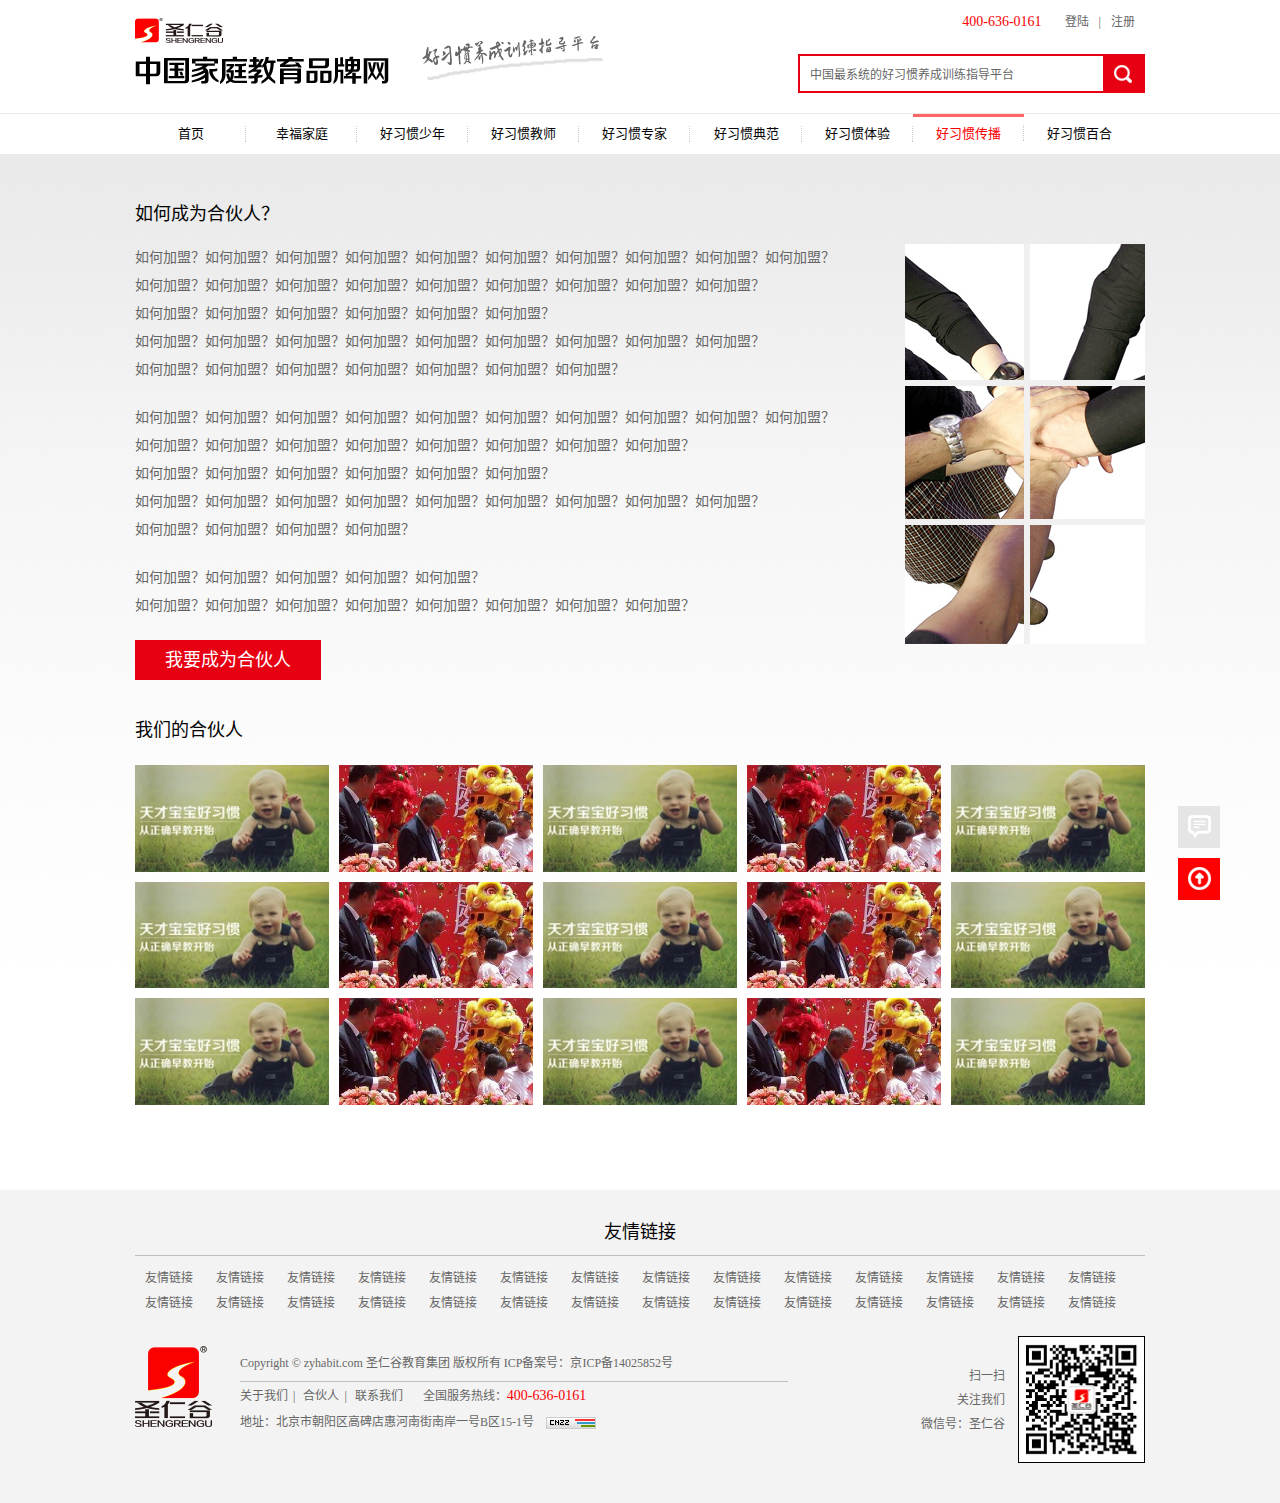
<file: habit.html>
<!DOCTYPE html>
<html lang="zh-CN">
<head>
	<meta charset="utf-8">
	<meta http-equiv="X-UA-Compatible" content="IE=edge,chrome=1">
	<meta name="viewport" content="width=device-width, initial-scale=1.0">
	<title>好习惯传播</title>
	<meta name="description" content="">
	<meta name="keywords" content="">
	<link rel="stylesheet" href="css/cui.css" />
	<link rel="stylesheet" href="css/cui-rel.css" />
	<link rel="stylesheet" href="css/lib.css" />
	<link rel="stylesheet" href="css/style.css" />
	<link rel="stylesheet" href="css/style-rel.css" />
	<script type="text/javascript" src="js/jquery.js"></script>
	<!--[if IE]>
	<script src="js/html5.js"></script>
	<script src="js/respond.js"></script>
	<![endif]-->
</head>
<body>

	<div id="hd" class="hide-m">
		<div class="wp">
			<div class="logo g-50 m-g-100">
				<a href=""><img src="images/logo.png" alt=""></a>
				<img src="images/logo-txt.png" alt="" class="logo-txt hide-t hide-m">
			</div>
			<div class="hdr g-35 t-g-50 m-g-100">
				<div class="top hide-m">
					<span class="tel">400-636-0161</span>
					<a href="">登陆</a>|<a href="">注册</a>
				</div>
				<div class="soBox">
					<form action="">
						<input type="text" value="中国最系统的好习惯养成训练指导平台" class="so-inp" onfocus="if(this.value='中国最系统的好习惯养成训练指导平台'){this.value='';}" onblur="if(!this.value){this.value=this.defaultValue;}">
						<input type="submit" value="" class="so-btn">
					</form>
				</div>
			</div>
		</div>
	</div>

	<div id="nv" class="hide-m">
		<div class="wp">
			<div class="g-100">
				<ul class="nav">
					<li><a href="" class="v1">首页</a></li>
					<li><a href="" class="v1">幸福家庭</a>
						<dl>
							<dd><a href="">家庭教育公开课</a></dd>
							<dd><a href="">12堂家庭教育课程</a></dd>
							<dd><a href="">育惯百合卓越家长班</a></dd>
							<dd><a href="">园丁百合专业家长班</a></dd>
							<dd><a href="">同心百合教练家长班</a></dd>
							<dd><a href="">圣仁百合导师家长班</a></dd>
						</dl>
					</li>
					<li><a href="" class="v1">好习惯少年</a>
						<dl>
							<dd><a href="">学能体验营</a></dd>
							<dd><a href="">学习动力营</a></dd>
							<dd><a href="">精英挑战营</a></dd>
							<dd><a href="">思维拓展营</a></dd>
							<dd><a href="">生存体验营</a></dd>
							<dd><a href="">领袖孵化营</a></dd>
							<dd><a href="">国际交流营</a></dd>
						</dl>
					</li>
					<li><a href="" class="v1">好习惯教师</a></li>
					<li><a href="" class="v1">好习惯专家</a></li>
					<li><a href="" class="v1">好习惯典范</a></li>
					<li><a href="" class="v1">好习惯体验</a></li>
					<li class="on"><a href="" class="v1">好习惯传播</a>
						<dl>
							<dd><a href="">会议动态</a></dd>
							<dd><a href="">会议动态</a></dd>
							<dd><a href="">会议动态</a></dd>
							<dd><a href="">会议动态</a></dd>
							<dd><a href="">会议动态</a></dd>
						</dl>
					</li>
					<li><a href="" class="v1">好习惯百合</a></li>
				</ul>
			</div>
		</div>
	</div>

	<div id="Mobile-hd" class="hide hide-p hide-t">
		<div class="wp">
			<div class="searchBox">
				<span class="search-btn"></span>
				<div class="soBox">
					<form action="">
						<input type="text" value="中国最系统的好习惯养成训练指导平台" class="so-inp" onfocus="if(this.value='中国最系统的好习惯养成训练指导平台'){this.value='';}" onblur="if(!this.value){this.value=this.defaultValue;}">
						<input type="submit" value="" class="so-btn">
					</form>
				</div>
			</div>

			<img src="images/slogo.png" alt="" class="slogo hide hide-p">

			<div class="menuBox">
				<span class="menu-btn"></span>
				<ul>
					<li><a href="" class="v1">幸福家庭</a>
						<dl>
							<dd><a href="">家庭教育公开课</a></dd>
							<dd><a href="">12堂家庭教育课程</a></dd>
							<dd><a href="">育惯百合卓越家长班</a></dd>
							<dd><a href="">园丁百合专业家长班</a></dd>
							<dd><a href="">同心百合教练家长班</a></dd>
							<dd><a href="">圣仁百合导师家长班</a></dd>
						</dl>
					</li>
					<li><a href="" class="v1">好习惯少年</a>
						<dl>
							<dd><a href="">学能体验营</a></dd>
							<dd><a href="">学习动力营</a></dd>
							<dd><a href="">精英挑战营</a></dd>
							<dd><a href="">思维拓展营</a></dd>
							<dd><a href="">生存体验营</a></dd>
							<dd><a href="">领袖孵化营</a></dd>
							<dd><a href="">国际交流营</a></dd>
						</dl>
					</li>
					<li><a href="" class="v1">好习惯教师</a></li>
					<li><a href="" class="v1">好习惯专家</a></li>
					<li><a href="" class="v1">好习惯典范</a></li>
					<li><a href="" class="v1">好习惯体验</a></li>
					<li><a href="" class="v1">好习惯传播</a>
						<dl>
							<dd><a href="">会议动态</a></dd>
							<dd><a href="">会议动态</a></dd>
							<dd><a href="">会议动态</a></dd>
							<dd><a href="">会议动态</a></dd>
							<dd><a href="">会议动态</a></dd>
						</dl>
					</li>
					<li><a href="" class="v1">好习惯百合</a></li>
				</ul>
			</div>
		</div>
	</div>

	<!-- <div class="h20"></div> -->
	<div id="bd" class="bglinear1 p30-0">
		<div class="wp">
			<div class="g-100">
				<h3 class="st1">如何成为合伙人？</h3>
			</div>
			<div class="joinBox">
				<div class="pic g-25 m-g-100">
					<img src="images/img1.jpg" alt="">
				</div>
				<div class="txt g-70 m-g-100">
					<p>
						如何加盟？如何加盟？如何加盟？如何加盟？如何加盟？如何加盟？如何加盟？如何加盟？如何加盟？如何加盟？<br>
						如何加盟？如何加盟？如何加盟？如何加盟？如何加盟？如何加盟？如何加盟？如何加盟？如何加盟？<br>
						如何加盟？如何加盟？如何加盟？如何加盟？如何加盟？如何加盟？<br>如何加盟？如何加盟？如何加盟？如何加盟？如何加盟？如何加盟？如何加盟？如何加盟？如何加盟？<br>如何加盟？如何加盟？如何加盟？如何加盟？如何加盟？如何加盟？如何加盟？
					</p>
					<p>
						如何加盟？如何加盟？如何加盟？如何加盟？如何加盟？如何加盟？如何加盟？如何加盟？如何加盟？如何加盟？<br>
						如何加盟？如何加盟？如何加盟？如何加盟？如何加盟？如何加盟？如何加盟？如何加盟？<br>
						如何加盟？如何加盟？如何加盟？如何加盟？如何加盟？如何加盟？<br>
						如何加盟？如何加盟？如何加盟？如何加盟？如何加盟？如何加盟？如何加盟？如何加盟？如何加盟？<br>
						如何加盟？如何加盟？如何加盟？如何加盟？
					</p>
					<p>
						如何加盟？如何加盟？如何加盟？如何加盟？如何加盟？<br>
						如何加盟？如何加盟？如何加盟？如何加盟？如何加盟？如何加盟？如何加盟？如何加盟？
					</p>
					<a href="" class="btn1 ani">我要成为合伙人</a>
				</div>
			</div>
			<div class="h20"></div>

			<div class="g-100">
				<h3 class="st1">我们的合伙人</h3>
			</div>
			<ul class="i-service-ul">
				<li class="g-20 t-g-33 m-g-50">
					<a href=""><img src="images/p2.jpg" alt=""></a>
				</li>
				<li class="g-20 t-g-33 m-g-50">
					<a href=""><img src="images/p1.jpg" alt=""></a>
				</li>
				<li class="g-20 t-g-33 m-g-50">
					<a href=""><img src="images/p2.jpg" alt=""></a>
				</li>
				<li class="g-20 t-g-33 m-g-50">
					<a href=""><img src="images/p1.jpg" alt=""></a>
				</li>
				<li class="g-20 t-g-33 m-g-50">
					<a href=""><img src="images/p2.jpg" alt=""></a>
				</li>
				<li class="g-20 t-g-33 m-g-50">
					<a href=""><img src="images/p2.jpg" alt=""></a>
				</li>
				<li class="g-20 t-g-33 m-g-50">
					<a href=""><img src="images/p1.jpg" alt=""></a>
				</li>
				<li class="g-20 t-g-33 m-g-50">
					<a href=""><img src="images/p2.jpg" alt=""></a>
				</li>
				<li class="g-20 t-g-33 m-g-50">
					<a href=""><img src="images/p1.jpg" alt=""></a>
				</li>
				<li class="g-20 t-g-33 m-g-50">
					<a href=""><img src="images/p2.jpg" alt=""></a>
				</li>
				<li class="g-20 t-g-33 m-g-50">
					<a href=""><img src="images/p2.jpg" alt=""></a>
				</li>
				<li class="g-20 t-g-33 m-g-50">
					<a href=""><img src="images/p1.jpg" alt=""></a>
				</li>
				<li class="g-20 t-g-33 m-g-50">
					<a href=""><img src="images/p2.jpg" alt=""></a>
				</li>
				<li class="g-20 t-g-33 m-g-50">
					<a href=""><img src="images/p1.jpg" alt=""></a>
				</li>
				<li class="g-20 t-g-33 m-g-50">
					<a href=""><img src="images/p2.jpg" alt=""></a>
				</li>
			</ul>
		</div>
	</div>
	<div class="h50"></div>

	<div id="fd">
		<div class="wp">
			<dl class="flink g-100">
				<dt>友情链接</dt>
				<dd>
					<a href="">友情链接</a>
					<a href="">友情链接</a>
					<a href="">友情链接</a>
					<a href="">友情链接</a>
					<a href="">友情链接</a>
					<a href="">友情链接</a>
					<a href="">友情链接</a>
					<a href="">友情链接</a>
					<a href="">友情链接</a>
					<a href="">友情链接</a>
					<a href="">友情链接</a>
					<a href="">友情链接</a>
					<a href="">友情链接</a>
					<a href="">友情链接</a>
					<a href="">友情链接</a>
					<a href="">友情链接</a>
					<a href="">友情链接</a>
					<a href="">友情链接</a>
					<a href="">友情链接</a>
					<a href="">友情链接</a>
					<a href="">友情链接</a>
					<a href="">友情链接</a>
					<a href="">友情链接</a>
					<a href="">友情链接</a>
					<a href="">友情链接</a>
					<a href="">友情链接</a>
					<a href="">友情链接</a>
					<a href="">友情链接</a>
				</dd>
			</dl>
			<div class="fdl g-65 t-g-100">
				<img src="images/flogo.png" alt="" class="flogo hide-m">
				<div class="finfo">
					<div class="fcopy">
						Copyright © zyhabit.com 圣仁谷教育集团  版权所有    ICP备案号：京ICP备14025852号
					</div>
					<div class="fnav">
						<a href="">关于我们</a>|
						<a href="">合伙人</a>|
						<a href="">联系我们</a>　
						全国服务热线：<span class="f14 red">400-636-0161</span>
					</div>
					地址：北京市朝阳区高碑店惠河南街南岸一号B区15-1号　<img class="vam" src="images/cnzz.gif" alt="">
				</div>
			</div>
			<div class="fma g-35 hide-t hide-m">
				<div class="txt">
					扫一扫<br>关注我们<br>微信号：圣仁谷
				</div>
				<img src="images/ma.jpg" alt="">
			</div>
			<div class="c"></div>
		</div>
	</div>

	<div id="ToolBar">
		<a href="" class="a-mess"></a>
		<a href="javascript:void(0);" class="toTop"></a>
	</div>

	<script type="text/javascript" src="js/lib.js"></script>

</body>
</html>
</file>
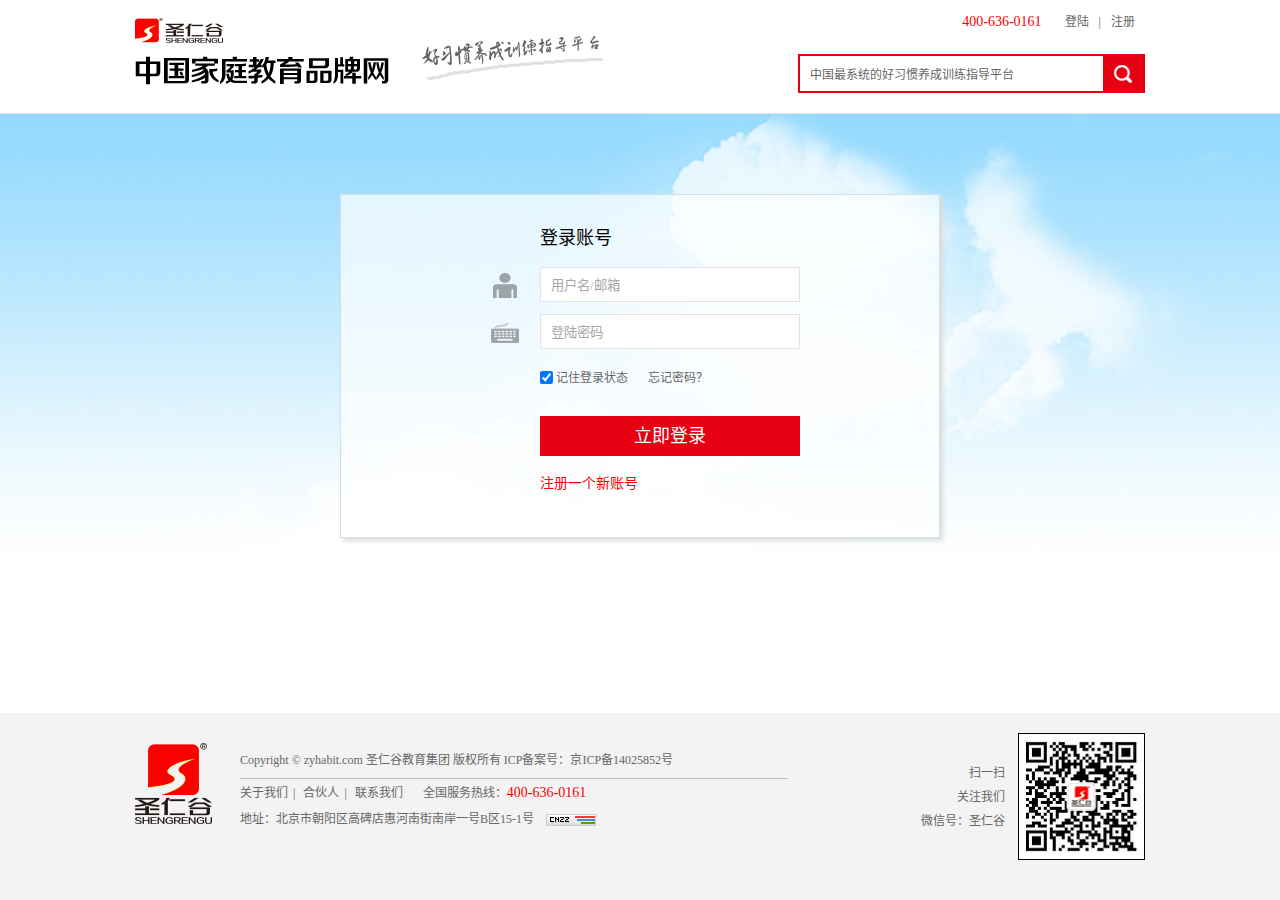
<file: login.html>
<!DOCTYPE html>
<html lang="zh-CN">
<head>
	<meta charset="utf-8">
	<meta http-equiv="X-UA-Compatible" content="IE=edge,chrome=1">
	<meta name="viewport" content="width=device-width, initial-scale=1.0">
	<title>登录</title>
	<meta name="description" content="">
	<meta name="keywords" content="">
	<link rel="stylesheet" href="css/cui.css" />
	<link rel="stylesheet" href="css/cui-rel.css" />
	<link rel="stylesheet" href="css/lib.css" />
	<link rel="stylesheet" href="css/style.css" />
	<link rel="stylesheet" href="css/style-rel.css" />
	<script type="text/javascript" src="js/jquery.js"></script>
	<!--[if IE]>
	<script src="js/html5.js"></script>
	<script src="js/respond.js"></script>
	<![endif]-->
</head>
<body class="bg-clouds">

	<div id="hd" class="hide-m">
		<div class="wp">
			<div class="logo g-50 m-g-100">
				<a href=""><img src="images/logo.png" alt=""></a>
				<img src="images/logo-txt.png" alt="" class="logo-txt hide-t hide-m">
			</div>
			<div class="hdr g-35 t-g-50 m-g-100">
				<div class="top hide-m">
					<span class="tel">400-636-0161</span>
					<a href="">登陆</a>|<a href="">注册</a>
				</div>
				<div class="soBox">
					<form action="">
						<input type="text" value="中国最系统的好习惯养成训练指导平台" class="so-inp" onfocus="if(this.value='中国最系统的好习惯养成训练指导平台'){this.value='';}" onblur="if(!this.value){this.value=this.defaultValue;}">
						<input type="submit" value="" class="so-btn">
					</form>
				</div>
			</div>
		</div>
	</div>

	<div id="Mobile-hd" class="hide hide-p hide-t">
		<div class="wp">
			<div class="searchBox">
				<span class="search-btn"></span>
				<div class="soBox">
					<form action="">
						<input type="text" value="中国最系统的好习惯养成训练指导平台" class="so-inp" onfocus="if(this.value='中国最系统的好习惯养成训练指导平台'){this.value='';}" onblur="if(!this.value){this.value=this.defaultValue;}">
						<input type="submit" value="" class="so-btn">
					</form>
				</div>
			</div>

			<img src="images/slogo.png" alt="" class="slogo hide hide-p">
		</div>
	</div>

	<div id="bd">
		<div class="wp">
			<div class="loginBox">
				<form action="">
					<table>
						<caption>登录账号</caption>
						<tr>
							<th><span class="ico-user"></span></th>
							<td><input type="text" value="用户名/邮箱" onfocus="if(this.value='用户名/邮箱'){this.value='';}" onblur="if(!this.value){this.value=this.defaultValue;}"></td>
						</tr>
						<tr>
							<th><span class="ico-key"></span></th>
							<td><input type="text" value="登陆密码" onfocus="if(this.value='登陆密码'){this.value='';}" onblur="if(!this.value){this.value=this.defaultValue;}"></td>
						</tr>
						<tr>
							<th></th>
							<td>
								<label for="" class="mr20"><input type="checkbox" checked> 记住登录状态</label><a href="">忘记密码？</a>
								<input type="submit" value="立即登录" class="btn1 ani">
								<a href="" class="red f14">注册一个新账号</a>
							</td>
						</tr>
					</table>
				</form>
			</div>
		</div>
	</div>

	<div id="fd">
		<div class="wp">
			<div class="fdl g-65 t-g-100">
				<img src="images/flogo.png" alt="" class="flogo hide-m">
				<div class="finfo">
					<div class="fcopy">
						Copyright © zyhabit.com 圣仁谷教育集团  版权所有    ICP备案号：京ICP备14025852号
					</div>
					<div class="fnav">
						<a href="">关于我们</a>|
						<a href="">合伙人</a>|
						<a href="">联系我们</a>　
						全国服务热线：<span class="f14 red">400-636-0161</span>
					</div>
					地址：北京市朝阳区高碑店惠河南街南岸一号B区15-1号　<img class="vam" src="images/cnzz.gif" alt="">
				</div>
			</div>
			<div class="fma g-35 hide-t hide-m">
				<div class="txt">
					扫一扫<br>关注我们<br>微信号：圣仁谷
				</div>
				<img src="images/ma.jpg" alt="">
			</div>
			<div class="c"></div>
		</div>
	</div>

	<script type="text/javascript" src="js/lib.js"></script>
	<script>
	jQuery(document).ready(function($) {
		// 判断底部位置
		fixme();
		$(window).resize(function(){
			fixme();
		});
	});
	</script>

</body>
</html>
</file>
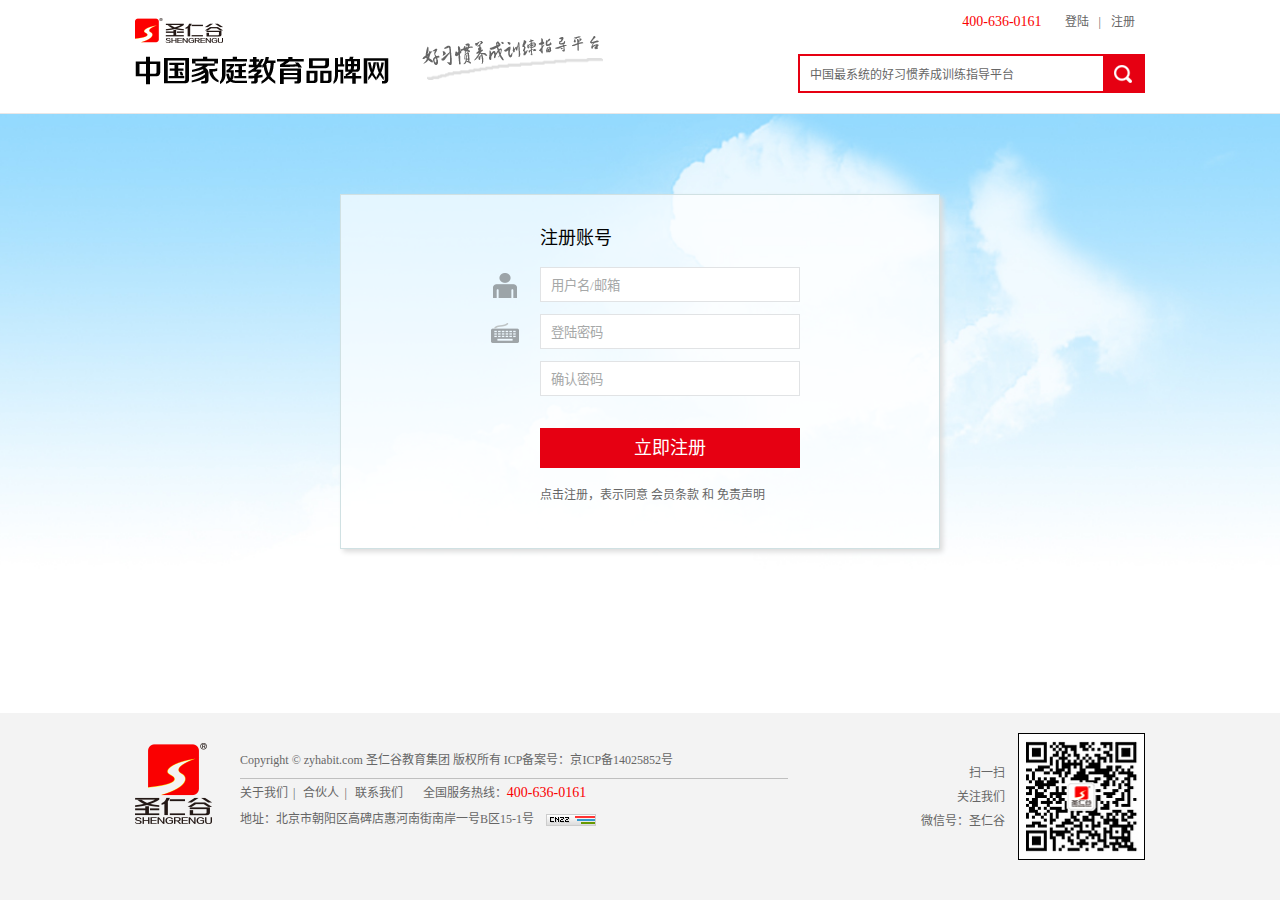
<file: register.html>
<!DOCTYPE html>
<html lang="zh-CN">
<head>
	<meta charset="utf-8">
	<meta http-equiv="X-UA-Compatible" content="IE=edge,chrome=1">
	<meta name="viewport" content="width=device-width, initial-scale=1.0">
	<title>注册</title>
	<meta name="description" content="">
	<meta name="keywords" content="">
	<link rel="stylesheet" href="css/cui.css" />
	<link rel="stylesheet" href="css/cui-rel.css" />
	<link rel="stylesheet" href="css/lib.css" />
	<link rel="stylesheet" href="css/style.css" />
	<link rel="stylesheet" href="css/style-rel.css" />
	<script type="text/javascript" src="js/jquery.js"></script>
	<!--[if IE]>
	<script src="js/html5.js"></script>
	<script src="js/respond.js"></script>
	<![endif]-->
</head>
<body class="bg-clouds">

	<div id="hd" class="hide-m">
		<div class="wp">
			<div class="logo g-50 m-g-100">
				<a href=""><img src="images/logo.png" alt=""></a>
				<img src="images/logo-txt.png" alt="" class="logo-txt hide-t hide-m">
			</div>
			<div class="hdr g-35 t-g-50 m-g-100">
				<div class="top hide-m">
					<span class="tel">400-636-0161</span>
					<a href="">登陆</a>|<a href="">注册</a>
				</div>
				<div class="soBox">
					<form action="">
						<input type="text" value="中国最系统的好习惯养成训练指导平台" class="so-inp" onfocus="if(this.value='中国最系统的好习惯养成训练指导平台'){this.value='';}" onblur="if(!this.value){this.value=this.defaultValue;}">
						<input type="submit" value="" class="so-btn">
					</form>
				</div>
			</div>
		</div>
	</div>

	<div id="Mobile-hd" class="hide hide-p hide-t">
		<div class="wp">
			<div class="searchBox">
				<span class="search-btn"></span>
				<div class="soBox">
					<form action="">
						<input type="text" value="中国最系统的好习惯养成训练指导平台" class="so-inp" onfocus="if(this.value='中国最系统的好习惯养成训练指导平台'){this.value='';}" onblur="if(!this.value){this.value=this.defaultValue;}">
						<input type="submit" value="" class="so-btn">
					</form>
				</div>
			</div>

			<img src="images/slogo.png" alt="" class="slogo hide hide-p">
		</div>
	</div>

	<div id="bd">
		<div class="wp">
			<div class="loginBox">
				<form action="">
					<table>
						<caption>注册账号</caption>
						<tr>
							<th><span class="ico-user"></span></th>
							<td><input type="text" value="用户名/邮箱" onfocus="if(this.value='用户名/邮箱'){this.value='';}" onblur="if(!this.value){this.value=this.defaultValue;}"></td>
						</tr>
						<tr>
							<th><span class="ico-key"></span></th>
							<td><input type="text" value="登陆密码" onfocus="if(this.value='登陆密码'){this.value='';}" onblur="if(!this.value){this.value=this.defaultValue;}"></td>
						</tr>
						<tr>
							<th></th>
							<td><input type="text" value="确认密码" onfocus="if(this.value='确认密码'){this.value='';}" onblur="if(!this.value){this.value=this.defaultValue;}"></td>
						</tr>
						<tr>
							<th></th>
							<td>
								<input type="submit" value="立即注册" class="btn1 ani">
								点击注册，表示同意 <a href="">会员条款</a> 和 <a href="">免责声明</a>
							</td>
						</tr>
					</table>
				</form>
			</div>
		</div>
	</div>

	<div id="fd">
		<div class="wp">
			<div class="fdl g-65 t-g-100">
				<img src="images/flogo.png" alt="" class="flogo hide-m">
				<div class="finfo">
					<div class="fcopy">
						Copyright © zyhabit.com 圣仁谷教育集团  版权所有    ICP备案号：京ICP备14025852号
					</div>
					<div class="fnav">
						<a href="">关于我们</a>|
						<a href="">合伙人</a>|
						<a href="">联系我们</a>　
						全国服务热线：<span class="f14 red">400-636-0161</span>
					</div>
					地址：北京市朝阳区高碑店惠河南街南岸一号B区15-1号　<img class="vam" src="images/cnzz.gif" alt="">
				</div>
			</div>
			<div class="fma g-35 hide-t hide-m">
				<div class="txt">
					扫一扫<br>关注我们<br>微信号：圣仁谷
				</div>
				<img src="images/ma.jpg" alt="">
			</div>
			<div class="c"></div>
		</div>
	</div>

	<script type="text/javascript" src="js/lib.js"></script>
	<script>
	jQuery(document).ready(function($) {
		// 判断底部位置
		fixme();
		$(window).resize(function(){
			fixme();
		});
	});
	</script>
	
</body>
</html>
</file>
<file: css/cui.css>
/* 5811.com.cn */ body,div,dl,dt,dd,ul,ol,li,h1,h2,h3,h4,h5,h6,pre,form,fieldset,input,textarea,p,blockquote,th,td{margin:0; padding:0; } table{border-collapse:collapse; border-spacing:0; } fieldset,img{border:0; } ol,ul{list-style:none; } caption,th{text-align:left; } q:before,q:after{content:''; } abbr,acronym{border:0; } .clear{clear:both; display:block; overflow:hidden; visibility:hidden; width:0; height:0; } .l,.col-l,.col_l,.col-c,.col_c{float:left; } .r,.col-r,.col_r,dt span,.ul-txt li span,.ul_txt li span{float:right; } .c{clear:both; } .n,em{font-weight:normal; font-style:normal; } .b{font-weight:bold; } .i{font-style:italic; } .fa{font-family:Arial; } .fg{font-family:Georgia; } .ft{font-family:Tahoma; } .fl{font-family:Lucida Console; } .fs{font-family:'宋体'; } .fw{font-family:'微软雅黑'; } .tc{text-align:center; } .tr{text-align:right; } .tl{text-align:left; } .tdu{text-decoration:underline; } .tdn,.tdn:hover,a.tdl:hover{text-decoration:none; } .fc0{color:#000000; } .fc3{color:#333333; }
.fc6{color:#666666; } .fc9{color:#999999; } .fcr{color:red; } .fcw{color:white; } .fcb{color:blue; } .fcg{color:green; } .f0{font-size:0; } .f10{font-size:10px; } .f12{font-size:12px; } .f13{font-size:13px; } .f14{font-size:14px; } .f16{font-size:16px; } .f20{font-size:20px; } .f24{font-size:24px; } .vm{vertical-align:middle; } .vtb{vertical-align:text-bottom; } .vt{vertical-align:top; } .vn{vertical-align:-2px; } .vimg{margin-bottom:-3px; } .m0{margin:0; } .ml0{margin-left:0; } .ml5{margin-left:5px; } .ml10{margin-left:10px; } .ml20{margin-left:20px; } .mr0{margin-right:0; } .mr5{margin-right:5px; } .mr10{margin-right:10px; } .mr20{margin-right:20px; } .mt5{margin-top:5px; } .mt10{margin-top:10px; } .mt20{margin-top:20px; } .mb5{margin-bottom:5px; } .mb10{margin-bottom:10px; } .mb20{margin-bottom:20px; } .ml-1{margin-left:-1px; } .mt-1{margin-top:-1px; } .p1{padding:1px; } .pl5{padding-left:5px; } .p5{padding:5px; } .pt5{padding-top:5px; } .pr5{padding-right:5px; } .pb5{padding-bottom:5px; }
.p10{padding:10px; } .pl10{padding-left:10px; } .pt10{padding-top:10px; } .pr10{padding-right:10px; } .pb10{padding-bottom:10px; } .p20{padding:20px; } .pl20{padding-left:20px; } .pt20{padding-top:20px; } .pr20{padding-right:20px; } .pb20{padding-bottom:20px; } .rel,.pr{position:relative; } .abs,.pa{position:absolute; } .dn{display:none; } .db{display:block; } .dib{-moz-inline-stack:inline-block; display:inline-block; } .di{display:inline; } .ovh{overflow:hidden; } .ovs{overflow:scroll; } .vh{visibility:hidden; } .vv{visibility:visible; } .lh14{line-height:14px; } .lh16{line-height:16px; } .lh18{line-height:18px; } .lh20{line-height:20px; } .lh22{line-height:22px; } .lh24{line-height:24px;} .fix{*zoom:1; } .fix:after,.fix:before{display:block; content:"clear"; height:0; clear:both; overflow:hidden; visibility:hidden; } .z{_zoom:1; } .h1{height:1px; } .h5{height:5px; } .h10,.h{height:10px; } .h15{height:15px; } .h20{height:20px; }
.h1,.h5,.h10,.h15,.h20,.h{font-size:0px; line-height:0; overflow:hidden; clear:both; } body{font:12px/1.5 宋体,Arial,sans-serif; } a{text-decoration:none; } a:hover{color:#FF6600 }
</file>
<file: css/cui-rel.css>
﻿/* cui响应式框架使用说明
* 按比例分配网格 5%-100%
* .g-* 默认 大屏幕电脑
* .p-g-* 1200以下 普通屏幕电脑
* .t-g-*  960以下 平板电脑
* .m-g-*  768以下 手机
* .*-g-p0  左右间距清零，默认间距是5*2=10
*/

.g-5, .m-g-5, .t-g-5, .p-g-5, 
.g-10, .m-g-10, .t-g-10, .p-g-10,
.g-15, .m-g-15, .t-g-15, .p-g-15, 
.g-20, .m-g-20, .t-g-20, .p-g-20, 
.g-25, .m-g-25, .t-g-25, .p-g-25, 
.g-30, .m-g-30, .t-g-30, .p-g-30, 
.g-35, .m-g-35, .t-g-35, .p-g-35, 
.g-40, .m-g-40, .t-g-40, .p-g-40, 
.g-45, .m-g-45, .t-g-45, .p-g-45, 
.g-50, .m-g-50, .t-g-50, .p-g-50, 
.g-55, .m-g-55, .t-g-55, .p-g-55, 
.g-60, .m-g-60, .t-g-60, .p-g-60, 
.g-65, .m-g-65, .t-g-65, .p-g-65, 
.g-70, .m-g-70, .t-g-70, .p-g-70, 
.g-75, .m-g-75, .t-g-75, .p-g-75, 
.g-80, .m-g-80, .t-g-80, .p-g-80, 
.g-85, .m-g-85, .t-g-85, .p-g-85, 
.g-90, .m-g-90, .t-g-90, .p-g-90, 
.g-95, .m-g-95, .t-g-95, .p-g-95, 
.g-100, .m-g-100, .t-g-100, .p-g-100, 
.g-33, .m-g-33, .t-g-33, .p-g-33,
.g-66, .m-g-66, .t-g-66,.p-g-66,
.g-16,.m-g-16,.t-g-16,.p-g-16{
  -moz-box-sizing: border-box;
  -webkit-box-sizing: border-box;
  box-sizing: border-box;
  padding-left: 5px;
  padding-right: 5px;
  float: left;
}


/*Common For Max 1200*/
.g-5 {width: 5%;}
.g-10 {width: 10%;}
.g-15 {width: 15%;}
.g-20 {width: 20%;}
.g-25 {width: 25%;}
.g-30 {width: 30%;}
.g-35 {width: 35%;}
.g-40 {width: 40%;}
.g-45 {width: 45%;}
.g-50 {width: 50%;}
.g-55 {width: 55%;}
.g-60 {width: 60%;}
.g-65 {width: 65%;}
.g-70 {width: 70%;}
.g-75 {width: 75%;}
.g-80 {width: 80%;}
.g-85 {width: 85%;}
.g-90 {width: 90%;}
.g-95 {width: 95%;}
.g-33 {width: 33.33333%;}
.g-16 {width: 16.66666%;}
.g-66 {width: 66.66667%;}
.g-100 { clear: both; width: 100%;}

/*Common For Max 960  普通电脑尺寸 */
@media only screen and (max-width: 1199px) {
		.p-g-5 {width: 5%;}
		.p-g-10 {width: 10%;}
		.p-g-15 {width: 15%;}
		.p-g-20 {width: 20%;}
		.p-g-25 {width: 25%;}
		.p-g-30 {width: 30%;}
		.p-g-35 {width: 35%;}
		.p-g-40 {width: 40%;}
		.p-g-45 {width: 45%;}
		.p-g-50 {width: 50%;}
		.p-g-55 {width: 55%;}
		.p-g-60 {width: 60%;}
		.p-g-65 {width: 65%;}
		.p-g-70 {width: 70%;}
		.p-g-75 {width: 75%;}
		.p-g-80 {width: 80%;}
		.p-g-85 {width: 85%;}
		.p-g-90 {width: 90%;}
		.p-g-95 {width: 95%;}
		.p-g-16 {width: 16.66666%;}
		.p-g-33 {width: 33.33333%;}
		.p-g-66 {width: 66.66667%;}
		.p-g-100 { clear: both; width: 100%;}
 
}

/*Common For Max 768 平板电脑尺寸 */
@media only screen and (max-width: 959px) {

		.t-g-5 {width: 5%;}
		.t-g-10 {width: 10%;}
		.t-g-15 {width: 15%;}
		.t-g-20 {width: 20%;}
		.t-g-25 {width: 25%;}
		.t-g-30 {width: 30%;}
		.t-g-35 {width: 35%;}
		.t-g-40 {width: 40%;}
		.t-g-45 {width: 45%;}
		.t-g-50 {width: 50%;}
		.t-g-55 {width: 55%;}
		.t-g-60 {width: 60%;}
		.t-g-65 {width: 65%;}
		.t-g-70 {width: 70%;}
		.t-g-75 {width: 75%;}
		.t-g-80 {width: 80%;}
		.t-g-85 {width: 85%;}
		.t-g-90 {width: 90%;}
		.t-g-95 {width: 95%;}
		.t-g-16 {width: 16.66666%;}
		.t-g-33 {width: 33.33333%;}
		.t-g-66 {width: 66.66667%;}
		.t-g-100 { clear: both; width: 100%;}
 
}

/*Common For Max 480 手机尺寸*/
@media only screen and (max-width: 767px) {

		.m-g-5 {width: 5%;}
		.m-g-10 {width: 10%;}
		.m-g-15 {width: 15%;}
		.m-g-20 {width: 20%;}
		.m-g-25 {width: 25%;}
		.m-g-30 {width: 30%;}
		.m-g-35 {width: 35%;}
		.m-g-40 {width: 40%;}
		.m-g-45 {width: 45%;}
		.m-g-50 {width: 50%;}
		.m-g-55 {width: 55%;}
		.m-g-60 {width: 60%;}
		.m-g-65 {width: 65%;}
		.m-g-70 {width: 70%;}
		.m-g-75 {width: 75%;}
		.m-g-80 {width: 80%;}
		.m-g-85 {width: 85%;}
		.m-g-90 {width: 90%;}
		.m-g-95 {width: 95%;}
		.m-g-16 {width: 16.66666%;}
		.m-g-33 {width: 33.33333%;}
		.m-g-66 {width: 66.66667%;}
		.m-g-100 { clear: both; width: 100%;}

}

/*Common For Max 320*/
@media only screen and (max-width: 479px) {

 

}

/* -------------------- 区域设置 ------------------------- */
/*1200*/
@media only screen and (min-width: 1200px) {

		.hide {
		    display: none;
		  }

		.g-p0 {
		  padding-left: 0;
		  padding-right: 0;
		}

		.g-pl0{
		  padding-left: 0;
		}

		.g-pr0{
		  padding-right: 0;
		}

}

/*960*/
@media only screen and (min-width: 960px) and (max-width: 1199px) {

		.hide-p {
		    display: none;
		  }

		.p-g-p0 {
		  padding-left: 0;
		  padding-right: 0;
		}

		.p-g-pl0{
		  padding-left: 0;
		}

		.p-g-pr0{
		  padding-right: 0;
		}

}



/*768*/
@media only screen and (min-width: 768px) and (max-width: 959px) {

		.hide-t {
		    display: none;
		  }
		.t-g-p0 {
		  padding-left: 0;
		  padding-right: 0;
		}

		.t-g-pl0{
		  padding-left: 0;
		}

		.t-g-pr0{
		  padding-right: 0;
		}

}



/*480*/
@media only screen and (max-width: 767px) {
		.hide-m {
		    display: none;
		}

		.m-g-p0 {
		  padding-left:0;
		  padding-right:0;
		}

		.m-g-pl0{
		  padding-left:0;
		}

		.m-g-pr0{
		  padding-right:0;
		}
}
</file>
<file: css/lib.css>
﻿
/* 公共 ----------------------------------------------------- */

body {color: #666;font-size: 12px;line-height: 1.5;font-family:"微软雅黑","Microsoft Yahei";}
a{color: #666;}
a:hover{color: #fa0001;}
img{
	max-width: 100%;
	transition: .3s;
	-ms-transition: .3s;
	-moz-transition: .3s;
	-webkit-transition: .3s;
	-o-transition: .3s;
}
input,textarea,select{outline: 0;color: #666;font-family:"微软雅黑","Microsoft Yahei";}
input[type="submit"],input[type="reset"],input[type="button"],select{
    -webkit-appearance: none;
    -moz-appearance: none;
    appearance: none;
}
input[type="submit"],input[type="reset"],input[type="button"]{cursor: pointer;}

/* 布局 */
.wp{ width:1020px; margin:0 auto;}

.h30{height: 30px;clear: both;overflow: hidden;}
.h50{height: 50px;clear: both;overflow: hidden;}

/* 通用模块 -------------------------------------------------- */
.ani{
	transition: .3s;
	-ms-transition: .3s;
	-moz-transition: .3s;
	-webkit-transition: .3s;
	-o-transition: .3s;
}
.vam{vertical-align: middle;}

.red{color: #fa0001;}
.bcg{background: #f3f3f3;}
.bcf{background: #fff;}

.i-row{padding: 10px 0;overflow: hidden;}
.p30-0{padding: 30px 0;}
.p10-20{padding: 10px 20px;}

/*-----------------[标题]--------------*/
.st1{font-size: 18px;color: #030303;line-height: 40px;margin: 10px 0;font-weight: normal;}
.st1 span{display: inline-block;margin-left: 15px;font-size: 14px;color: #666;}

.st2{font-size: 18px;font-weight: normal;color: #030303;background: url(../images/bg-t1.jpg) repeat-x left center;}
.st2 span{display: inline-block;background: #fff;padding-right: 10px;}

.st3{font-size: 18px;color: #030303;font-weight: normal;line-height: 40px;
	border-bottom: 1px solid #d2d2d2;margin-bottom: 20px;
}

.st4{font-size: 16px;color: #030303;font-weight: normal;line-height: 40px;}

.tit1{line-height: 40px;overflow: hidden;margin: 10px 0;}
.tit1 .more-btn{background-color: #fff;}

/*-----------------[按钮]--------------*/
.more-btn{display: inline-block;padding: 0 25px 0 15px;color: #888;
	background: url(../images/btn-more.png) no-repeat right center;
}

.btn1{display: inline-block;min-width: 100px;text-align: center;padding: 0 30px;
	color: #fff;font-size: 18px;line-height: 40px;background: #e60012;
}
.btn1:hover{color: #fff;background: #ca0211;}


/*******************************
	-------[=头部]-------
********************************/
#hd{overflow: hidden;padding: 10px 0 20px;border-bottom: 1px solid #e9e7e7;background: #fff;}
#hd .logo{}
#hd .hdr{float: right;text-align: right;}

.logo{line-height: 80px;}
.logo img{vertical-align: middle;}
.logo .logo-txt{margin-left: 30px;vertical-align: bottom;padding-bottom: 10px;}

.top{line-height: 24px;}
.top *{display: inline-block;margin: 0 10px;}
.top .tel{color: #fa0001;font-size: 14px;}

.soBox{margin-top: 20px;border: 2px solid #e60012;height: 35px;position: relative;}
.soBox input{height: 35px;line-height: 35px \9;border: 0;outline: 0;background: none;}
.soBox .so-inp{width: 100%;padding: 0 10px;font-size: 12px;
	-webkit-box-sizing: border-box;
	-moz-box-sizing: border-box;
	-o-box-sizing: border-box;
	box-sizing: border-box;
}
.soBox .so-btn{width: 40px;position: absolute;right: 0;top: 0;
	background: #e60012 url(../images/i-so.png) no-repeat center center;
}

/*******************************
	-------[=导航]-------
********************************/
#nv{height: 40px;position: relative;z-index: 9;}

.index .nav{float: right;}
.index .nav li{width: auto;padding: 0 15px;}
.nav{}
.nav li{float: left;position: relative;text-align: center;width: 11%;
	background: url(../images/nv-split.png) no-repeat right center;}
.nav li:last-child{background: none;}
.nav .v1{display: block;line-height: 40px;font-size: 13px;color: #030303;}
.nav .on .v1,.nav .ok .v1,.nav .v1:hover{color: #fa0001;line-height: 34px;border-top: 3px solid #fe6666;}
.nav dl{position: absolute;left: 0;top: 40px;width: 165px;display: none;text-align: left;
	background: rgba(255,255,255,0.95);background: #fff \9;}
.nav dd{line-height: 30px;}
.nav dd a{display: block;padding: 0 10px 0 22px;background: url(../images/dot1.png) no-repeat 15px center;}
.nav dd a:hover{background-image: url(../images/dot2.png);
	background-color: rgba(253,0,0,0.1);background-color: #f4dadb \8;
}

#quickNav{color: #fff;width: 210px;position: relative;float: left;}
#quickNav h3{line-height: 40px;font-size: 16px;background: #fd0000;padding: 0 20px;font-weight: normal;}
#quickNav .subBox{position: absolute;left: 0;top: 40px;width: 100%;height: 480px;}
.subBox{background: #a40000;overflow: hidden;}
.subBox dl{padding: 5px 20px 10px;border-top: 1px solid #7d0000;}
.subBox dt{font-size: 16px;line-height: 2;}
.subBox dd{font-size: 13px;color: #ebaaaa;overflow: hidden;}
.subBox dd a{color: #ebaaaa;display: block;padding-left: 8px;
	width: 50%;float: left;line-height: 20px;
	background: url(../images/dot3.png) no-repeat left center;
	-webkit-box-sizing: border-box;
	-moz-box-sizing: border-box;
	-o-box-sizing: border-box;
	box-sizing: border-box;
}
.subBox dd a:hover{color: #fff;}
.subBox dl.first dd a{float: none;width: 100%;}

/*******************************
	-------[=手机头部-导航]-------
********************************/
#Mobile-hd{position: fixed;left: 0;top: 0;width: 100%;height: 50px;line-height: 50px;
	z-index: 99;background: #fff;text-align: center;border-bottom: 1px solid #e9e7e7;
}

#Mobile-hd .searchBox{float: left;}
.searchBox{}
.searchBox .search-btn{display: block;width: 40px;height: 50px;cursor: pointer;
	background: url(../images/so.png) no-repeat center center;}
.searchBox .soBox{line-height: 35px;position: absolute;left: 0;top: 50px;
	width: 100%;background: #fff;margin-top: 0;display: none;
}

#Mobile-hd .slogo{display: inline-block;vertical-align: middle;}

#Mobile-hd .menuBox{float: right;}
.menuBox{}
.menuBox .menu-btn{width: 40px;height: 50px;display: block;cursor: pointer;
	background: url(../images/menu.png) no-repeat center center;}
.menuBox ul{position: absolute;left: 0;top: 51px;width: 100%;
	background: rgba(255,255,255,0.95);background: #fff \9;display: none;
	-webkit-box-sizing: border-box;
	-moz-box-sizing: border-box;
	-o-box-sizing: border-box;
	box-sizing: border-box;
}
.menuBox li{line-height: 30px;}
.menuBox .v1{display: block;font-size: 13px;border-bottom: 1px solid #e9e7e7;}
.menuBox .v1:hover{background-color: rgba(253,0,0,0.1);background-color: #f4dadb \8;}
.menuBox dl{display: none;border-bottom: 1px solid #e9e7e7;}
.menuBox dd{}
.menuBox dd a{display: block;}

/*******************************
	-------[=banner]-------
********************************/
#banner{position: relative;z-index: 1;overflow: hidden;}
#banner .flexslider{z-index: 1;}
#banner .slides li{height: 480px;
	background-position: center center;
	background-repeat: no-repeat;
	-o-background-size: auto 100%;
	-ms-background-size: auto 100%;
	-moz-background-size: auto 100%;
	-webkit-background-size: auto 100%;
	background-size: auto 100%;
	background-color: #1090ae;
}
#banner .slides li img{display: none;}

#banner .flex-direction-nav a{opacity: 1;background-image: url(../images/arrows.png);}
#banner .flex-direction-nav a:hover{background-color: rgba(238,238,238,0.2);background-color: #eee \9;}
#banner .flex-direction-nav .flex-prev{left: 50%;margin-left: -580px;}
#banner .flex-direction-nav .flex-next{right: 50%;margin-right: -580px;}

/*******************************
	-------[=底部]-------
********************************/
.fixme #fd{position: fixed;bottom: 0;left: 0;width: 100%;}

#fd{background: #f3f3f3;padding: 20px 0 40px;overflow: hidden;position: relative;z-index: 1;}

.flink{overflow: hidden;margin-bottom: 10px;}
.flink dt{height: 45px;line-height: 45px;font-size: 18px;color: #010101;text-align: center;border-bottom: 1px solid #bfbfbf;}
.flink dd{padding: 10px 0;}
.flink dd a{display: inline-block;margin: 0 10px;line-height: 25px;}

.fdl{padding-top: 10px;}
.flogo{float: left;margin-right: 20px;width: 77px;}

.finfo{padding-left: 105px;line-height: 2;}
.fcopy{border-bottom: 1px solid #bfbfbf;line-height: 35px;}
.fnav{margin-left: -5px;}
.fnav a{display: inline-block;margin: 0 5px;}

.fma{text-align: right;}
.fma .txt{display: inline-block;vertical-align: middle;text-align: right;line-height: 2;margin-right: 10px;}
.fma img{display: inline-block;width: 125px;height: 125px;vertical-align: middle;border: 1px solid #000;}

/*******************************
	-------[=工具栏]-------
********************************/
#ToolBar{position: fixed;bottom: 0;right: 50%;margin-right: -580px;width: 42px;z-index: 99;}
#ToolBar a{display: block;height: 42px;margin-top: 10px;
	background:#e5e5e5 url(../images/tool-ico.png) no-repeat center top;
	transition: .3s;
	-ms-transition: .3s;
	-moz-transition: .3s;
	-webkit-transition: .3s;
	-o-transition: .3s;
}
#ToolBar a:hover{background-color: #fd0000;}
#ToolBar .a-mess{background-position: center 0;}
#ToolBar .toTop{background-position: center -42px;background-color: #fd0000;}

#bd{overflow: hidden;}
</file>
<file: css/style.css>
﻿
/*******************************
	-------[=首页]-------
********************************/

/*关于我们*/
.i-about{}
.i-about .con{background: #f3f3f3;overflow: hidden;}
.i-about .con .videoBox{height: 220px;}
.i-about .con .txt{padding: 20px;line-height: 2;}
.i-about .con .txt p{max-height: 10em;overflow: hidden;margin-bottom: 20px;}

.videoBox{background: #000;position: relative;}
.videoBox video{width: 100%;height: 100%;display: block;cursor: pointer;}

.play-btn{position: absolute;left: 50%;top: 50%;width: 32px;height: 32px;
	margin-left: -16px;margin-top: -16px;cursor: pointer;
	background: url(../images/i-play.png) no-repeat center center;
}
.paused-btn{background-image: url(../images/i-pause.png);}

.i-news{float: right;}
.i-news-ul{}
.i-news-ul li{overflow: hidden;line-height: 30px;font-size: 14px;height: 30px;}
.i-news-ul .datetime{display: inline-block;color: #666;font-size: 12px;margin-left: 15px;}
.i-news-ul .first{height: 70px;}
.i-news-ul .first img{width: 108px;height: 70px;display: block;float: left;clear: left;margin-right: 15px;}
.i-news-ul .first h3{font-size: 14px;line-height: 1.5;font-weight: normal;max-height: 3em;overflow: hidden;}
.i-news-ul .first .datetime{margin-left: 0;}

.adBox{}
.adBox img{display: block;width: 100%;height: 110px;}

/*幸福家庭*/
.i-education-ul{margin: 0 -8px;}
.i-education-ul li{margin-bottom: 10px;}
.i-education-ul .con{display: block;margin: 0 8px;padding-bottom: 10px;border-bottom: 5px solid #fff;
	transition: .3s;
	-ms-transition: .3s;
	-moz-transition: .3s;
	-webkit-transition: .3s;
	-o-transition: .3s;
}
.i-education-ul .con:hover{border-color: #fcc;}
.i-education-ul .pic{position: relative;height: 0;padding-top: 57%;overflow: hidden;margin-bottom: 5px;}
.i-education-ul .pic img{min-width: 100%;min-height: 100%;display: block;position: absolute;left: 0;top: 0;}
.i-education-ul .pic .mask{position: absolute;left: 0;top: 0;width: 100%;height: 100%;
	background: rgba(253,0,0,0.2);background: #fcc \9;opacity: 0;
	-ms-filter:'progid:DXImageTransform.Microsoft.Alpha(Opacity= 0)';
	filter:progid:DXImageTransform.Microsoft.Alpha(Opacity= 0);
	transition: .3s;
	-ms-transition: .3s;
	-moz-transition: .3s;
	-webkit-transition: .3s;
	-o-transition: .3s;
}
.i-education-ul .con:hover .mask{opacity: 1;
	-ms-filter:'progid:DXImageTransform.Microsoft.Alpha(Opacity= 100)';
	filter:progid:DXImageTransform.Microsoft.Alpha(Opacity=100);
}
.i-education-ul .title{font-size: 14px;font-weight: normal;color: #fa0001;line-height: 2;height: 2em;
	overflow: hidden;white-space: nowrap;word-wrap: normal;text-overflow: ellipsis;}
.i-education-ul .intro{color: #666;height: 1.5em;overflow: hidden;white-space: nowrap;word-wrap: normal;text-overflow: ellipsis;}

.i-course{margin-bottom: 20px;}
.i-course .videoBox{margin-bottom: 5px;height: 170px;}
.i-course .g-50 h3{font-size: 14px;font-weight: normal;height: 1.5em;overflow: hidden;
	white-space: nowrap;word-wrap: normal;text-overflow: ellipsis;}
.i-course .i-txt-ul{margin-left: 10px;}

.i-course-l{padding-right: 15px;}
.i-course-r{padding-left: 15px;}

.i-txt-ul{font-size: 14px;}
.i-txt-ul li{line-height: 27px;height: 27px;overflow: hidden;
	white-space: nowrap;word-wrap: normal;text-overflow: ellipsis;}
.i-txt-ul span{display: inline-block;width: 16px;text-align: center;color: #fff;margin-right: 5px;
	background: url(../images/bg-page.png) no-repeat center -45px;font-family: 'arial';
}
.i-txt-ul a{}
.i-txt-ul a:hover span{background-position: center 5px;}

.tab-tit{height: 40px;line-height: 40px;margin-bottom: 30px;border-bottom: 1px solid #d2d2d2;position: relative;}
.tab-tit h3{color: #030303;font-size: 18px;font-weight: normal;}
.tab-tit .more{display: inline-block;vertical-align: top;}
.tab-tit .more img{display: inline-block;vertical-align: middle;}
.tab-tit .tab-ul{display: inline-block;margin-bottom: -1px;margin-right: 10px;}
.tab-ul li{font-size: 14px;line-height: 40px;float: left;display: inline-block;margin: 0 8px;cursor: pointer;}
.tab-ul li.on{color: #fa0001;border-bottom: 3px solid #f96161;height: 38px;/*line-height: 38px;*/}

.tab-con{}

.bigImg{position: relative;height: 330px;overflow: hidden;}
.bigImg img{display: block;min-height: 100%;min-width: 100%;}
.bigImg a:hover img{opacity: .8;
	-ms-filter:'progid:DXImageTransform.Microsoft.Alpha(Opacity= 80)';
	filter:progid:DXImageTransform.Microsoft.Alpha(Opacity=80);
}
.bigImg .title{position: absolute;left: 0;bottom: 0;width: 100%;height: 45px;line-height: 45px;
	overflow: hidden;white-space: nowrap;word-wrap: normal;text-overflow: ellipsis;
	padding: 0 5px;
	-webkit-box-sizing: border-box;
	-moz-box-sizing: border-box;
	-o-box-sizing: border-box;
	box-sizing: border-box;
}
.bigImg .title h3{padding: 0 15px;font-size: 18px;color: #030303;font-weight: normal;background: rgba(255,255,255,0.6);background: #fff \9;}

.i-img-list{overflow: hidden;}
.i-img-list li{margin-bottom: 20px;}
.i-img-list li a{display: block;margin-left: 6px;}
.i-img-list .pic{position: relative;height: 0;padding-top: 55%;overflow: hidden;margin-bottom: 10px;}
.i-img-list .pic img{position: absolute;left: 0;top: 0;min-width: 100%;min-height: 100%;}
.i-img-list a:hover img{opacity: .8;
	-ms-filter:'progid:DXImageTransform.Microsoft.Alpha(Opacity= 80)';
	filter:progid:DXImageTransform.Microsoft.Alpha(Opacity=80);
}
.i-img-list .title{color: #666;}
.i-img-list h3{font-size: 14px;font-weight: normal;color: #020202;height: 1.5em;overflow: hidden;
	white-space: nowrap;word-wrap: normal;text-overflow: ellipsis;}
.i-img-list p{height: 1.5em;overflow: hidden;white-space: nowrap;word-wrap: normal;text-overflow: ellipsis;}

.i-img-list2{margin: 0 -4px;/*overflow: hidden;*/}
.i-img-list2 li{margin-bottom: 20px;}
.i-img-list2 li a{display: block;margin: 0 4px;}
.i-img-list2 .pic{position: relative;overflow: hidden;height: 0;padding-top: 57%;margin-bottom: 10px;}
.i-img-list2 .pic img{position: absolute;left: 0;top: 0;min-height: 100%;min-width: 100%;}
.i-img-list2 a:hover img{opacity: .8;
	-ms-filter:'progid:DXImageTransform.Microsoft.Alpha(Opacity= 80)';
	filter:progid:DXImageTransform.Microsoft.Alpha(Opacity=80);
}
.i-img-list2 .title{}
.i-img-list2 h3{font-size: 14px;font-weight: normal;height: 1.5em;overflow: hidden;
	white-space: nowrap;word-wrap: normal;text-overflow: ellipsis;}
.i-img-list2 p{color: #666;height: 1.5em;overflow: hidden;white-space: nowrap;word-wrap: normal;text-overflow: ellipsis;}

.i-active{background: #eee;}
.i-active .title{padding: 0 15px;line-height: 35px;font-size: 16px;color: #030303;font-weight: normal;}
.i-active .title span{display: inline-block;border-bottom: 3px solid #f75f5f;}
.i-active .i-txt-ul{}
.i-active .i-txt-ul li{padding: 0 15px;line-height: 31px;height: 31px;}
.i-active .i-txt-ul li:hover{background: #fff;}
.i-active .i-txt-ul span{background-position: center -42px;}
.i-active .i-txt-ul a:hover span{background-position: center 8px;}

.i-service-ul{}
.i-service-ul li{margin: 5px 0;}
.i-service-ul li a{display: block;padding-top: 55%;overflow: hidden;position: relative;}
.i-service-ul img{position: absolute;left: 0;top: 0;min-width: 100%;min-height: 100%;}
.i-service-ul a:hover img{opacity: .8;
	-ms-filter:'progid:DXImageTransform.Microsoft.Alpha(Opacity= 80)';
	filter:progid:DXImageTransform.Microsoft.Alpha(Opacity=80);
}

.i-partner-slider{}
.i-partner-slider div a{display: block;width: 195px;height: 105px;overflow: hidden;margin: 0 auto;}
.i-partner-slider div img{display: block;min-width: 100%;min-height: 100%;}
.i-partner-slider .slick-slide{}

.i-partner-slider .prev,.i-partner-slider .next{
	position: absolute;top: 50%;width: 32px;height: 32px;margin-top: -16px;
	background: url(../images/control-arrows.png) no-repeat 7px center;cursor: pointer;
}
.i-partner-slider .prev{left: -50px;background-position: 7px center;}
.i-partner-slider .next{right: -40px;background-position: -93px center;}

/*******************************
	-------[=好习惯传播]-------
********************************/
.bglinear1{background: url(../images/bg-linear1.jpg) repeat-x left top;}

.joinBox{}
.joinBox .txt{font-size: 14px;line-height: 2;}
.joinBox .txt p{padding-bottom: 20px;}
.joinBox .pic{float: right;text-align: right;}

/*******************************
	-------[=幸福家庭]-------
********************************/
#ban{overflow: hidden;}
#ban img{display: block;}

.bgr{background-color: #c31102;}

.row{overflow: hidden;}

.promote-course{float: right;}

.video-list1{margin: 0 -15px;}
.video-list1 li{}
.video-list1 .con{display: block;margin: 0 10px 20px;}
.video-list1 .pic{position: relative;height: 0;padding-top: 57%;overflow: hidden;margin-bottom: 10px;}
.video-list1 .pic img{display: block;position: absolute;left: 0;top: 0;min-width: 100%;min-height: 100%;}
.video-list1 a:hover img{opacity: .8;
	-ms-filter:'progid:DXImageTransform.Microsoft.Alpha(Opacity= 80)';
	filter:progid:DXImageTransform.Microsoft.Alpha(Opacity=80);
}
.video-list1 .title{font-size: 14px;font-weight: normal;height: 1.5em;overflow: hidden;white-space: nowrap;word-wrap: normal;text-overflow: ellipsis;}

.sm1{border-top: 1px solid #e60012;border-bottom: 1px solid #e60012;padding: 15px 0;}
.sm1 dt{font-size: 14px;line-height: 2;height: 2em;overflow: hidden;margin-bottom: 5px;
	white-space: nowrap;word-wrap: normal;text-overflow: ellipsis;}
.sm1 dd{max-height: 4.5em;overflow: hidden;}

.course{margin-bottom: 20px;}
.course .videoBox{margin-bottom: 5px;height: 170px;}
.course .g-50 h3{font-size: 14px;font-weight: normal;height: 1.5em;overflow: hidden;
	white-space: nowrap;word-wrap: normal;text-overflow: ellipsis;}
.course .i-txt-ul{margin-left: 10px;}

/*******************************
	-------[=幸福家庭-详情页]-------
********************************/
.det-flashBox{padding-right: 20px;}
.det-flashBox .title{overflow: hidden;line-height: 40px;margin-bottom: 10px;height: 40px;}
.det-flashBox .title .st1{display: inline-block;margin: 0;}

.det-flashBox .det-tab-con{height: 535px;padding: 10px;background: #000;position: relative;
	-webkit-box-sizing: border-box;
	-moz-box-sizing: border-box;
	-o-box-sizing: border-box;
	box-sizing: border-box;
}

.det-flashBox .videoBox{height: 445px;position: static;}
.det-flashBox .play-btn{left: 30px;bottom: 20px;top:auto;}

.det-tabBox{background: #d2d2d2;margin-top: 50px;height: 535px;overflow: hidden;}
.det-tabBox .st1{font-size: 14px;padding: 0 15px;margin: 5px 0;}
.det-tab{}
.det-tab li{border-top: 1px solid #e5e5e5;cursor: pointer;}
.det-tab .pic{margin: 15px;height: 120px;overflow: hidden;position: relative;display: none;}
.det-tab .pic img{display: block;min-width: 100%;min-height: 100%;}
.det-tab .title{padding: 0 15px;color: #000;height: 66px;line-height: 66px;overflow: hidden;}
.det-tab li.on .title{background: #e5e5e5;}
.det-tab .title span{color: #666;display: inline-block;margin-right: 10px;}

.play-btn2{position: absolute;left: 10px;bottom: 10px;width: 32px;height: 32px;
	background: url(../images/i-play2.png) no-repeat center center;
}

.det-contBox{font-size: 14px;line-height: 2;}
.det-contBox p{padding-bottom: 20px;}

/*******************************
	-------[=关于我们]-------
********************************/
.aboutBox{font-size: 14px;padding: 10px 25px 30px;line-height: 28px;overflow: hidden;}
.aboutBox .g-70{border-right: 1px dashed #d2d2d2;}
.aboutBox .videoBox{height: 220px;}
.aboutBox .txt{padding: 0 15px 0 25px;max-height: 224px;overflow: hidden;}
.aboutBox .info{padding-left: 20px;}
.aboutBox .info h3{font-size: 14px;color: #030303;}

.newsBox{padding: 10px 25px 30px;overflow: hidden;}

.news-img-ul{margin: 0 -15px;overflow: hidden;}
.news-img-ul li{overflow: hidden;margin-bottom: 10px;}
.news-img-ul li a{display: block;margin: 0 10px;}
.news-img-ul .datetime{display: inline-block;color: #666;line-height: 30px;}
.news-img-ul img{width: 108px;height: 70px;display: block;float: left;clear: left;margin-right: 15px;}
.news-img-ul a:hover img{opacity: .8;
	-ms-filter:'progid:DXImageTransform.Microsoft.Alpha(Opacity= 80)';
	filter:progid:DXImageTransform.Microsoft.Alpha(Opacity=80);
}
.news-img-ul h3{font-size: 14px;line-height: 1.5;font-weight: normal;max-height: 3em;overflow: hidden;}

.news-ul{}
.news-ul li{overflow: hidden;line-height: 30px;font-size: 14px;height: 30px;
	padding-left: 8px;background: url(../images/dot1.png) no-repeat left center;
}
.news-ul li:hover{background-image: url(../images/dot2.png);}
.news-ul .datetime{display: inline-block;color: #666;font-size: 12px;margin-left: 15px;}

/*******************************
	-------[=登录---注册]-------
********************************/
.bg-clouds{background: url(../images/bg-login.jpg) no-repeat center 100px;
	-o-background-size: cover;
	-ms-background-size: cover;
	-moz-background-size: cover;
	-webkit-background-size: cover;
	background-size: cover;
}

.loginBox{width: 98%;padding: 30px;max-width: 600px;margin: 80px auto;
	background: rgba(255,255,255,0.7);background: #fff \9;
	box-shadow: 3px 3px 5px #ddd;border: 1px solid #d0e1e3;
	-webkit-box-sizing: border-box;
	-moz-box-sizing: border-box;
	-o-box-sizing: border-box;
	box-sizing: border-box;
}
.loginBox table{width: 100%;max-width: 330px;margin: 0 auto;}
.loginBox table caption{font-size: 18px;color: #030303;padding-left: 65px;margin-bottom: 10px;}
.loginBox table th,.loginBox table td{padding: 5px;line-height: 35px;}
.loginBox table th{width: 50px;text-align: center;}
.loginBox table td{}
.loginBox table input[type='text']{
	height: 35px;line-height: 35px \9;border: 1px solid #e1e3e5;
	padding: 0 10px;width: 100%;color: #a6a8a8;
	-webkit-box-sizing: border-box;
	-moz-box-sizing: border-box;
	-o-box-sizing: border-box;
	box-sizing: border-box;
}
.loginBox table input[type='checkbox']{position: relative;top: 2px;}
.loginBox table .btn1{border: 0;width: 100%;margin: 20px 0 10px;}

.ico-user,.ico-key{display: inline-block;width: 35px;height: 35px;vertical-align: middle;}
.ico-user{background: url(../images/i-user.png) no-repeat center center;}
.ico-key{background: url(../images/i-keyborad.png) no-repeat center center;}
</file>
<file: css/style-rel.css>
﻿
/*Common For Max 960*/
@media only screen and (max-width: 1199px) {
	.wp {width: 960px;}

	.soBox{margin-top: 10px;}
	.index .nav{float: none;}
	.index .nav li{width: 12.5%;padding: 0;}

	#banner .flex-direction-nav .flex-prev{left: 0;margin-left: 0;}
	#banner .flex-direction-nav .flex-next{right: 0;margin-right: 0;}

	#ToolBar{right: 0;margin-right: 0;}

	/*首页*/
	.i-partner-slider .slick-slide{}
	

}



/*Common For Max 768*/
@media only screen and (max-width: 959px) {
	.wp {width: 768px;}

	#banner .slides li{height: auto;}
	#banner .slides li img{display: block;}

	/*首页*/
	.i-course-l{padding-right: 0;}
	.i-course-r{padding-left: 0;}

	.bigImg{margin-bottom: 20px;}
	.i-img-list li a{margin: 0;}

	.tab-tit{-webkit-transform: translateZ(0);padding-right: 40px;}
	.tab-ul{font-size: 14px;width: 1920px;-webkit-overflow-scrolling: touch;}
	.tab-ul:after { display: block; clear: both; height: 0;}
	.tab-tit .tab-ul{display: block;}
	.tab-tit .more{position: absolute;right: 0;top: 0;}

	.i-partner-slider .prev{left: 0;}
	.i-partner-slider .next{right: 0;}

	/*关于我们*/
	.aboutBox .g-70{border: 0;}
	.aboutBox .txt{padding-right: 0;}
	.aboutBox .info{padding-left: 0;margin-top: 10px;}

	/*幸福家庭-详情页*/

}



/*Common For Max 480*/
@media only screen and (max-width: 767px) {
	.wp {width: 98%;}

	#hd{text-align: center;}
	#hd .hdr{float: none;}

	body{padding-top: 50px;}

	#fd{padding: 20px 0;}
	.flink{margin-bottom: 0;}
	.fdl{padding-top: 0;}
	.finfo{padding-left: 0;text-align: center;}
	.fcopy{line-height: 2;}

	/*首页*/
	.i-course .i-txt-ul{margin-left: 0;margin-top: 10px;}

	.i-about .con .videoBox{height: auto;}
	.i-course .videoBox{height: auto;}

	.tab-tit{height: auto;padding-right: 0;margin-bottom: 10px;}
	.tab-tit h3{border-bottom: 1px solid #d2d2d2;}
	.tab-tit .more{right: 10px;}

	/*好习惯传播*/
	.joinBox .pic{text-align: center;}

	/*幸福家庭	*/
	.course .videoBox{height: auto;}
	.course .i-txt-ul{margin-left: 0;margin-top: 10px;}

	/*关于我们*/
	.aboutBox .videoBox{height: auto;}
	.aboutBox .txt{padding: 0;}

	/*幸福家庭-详情页*/
	.det-flashBox{padding: 0;}
	.det-flashBox .det-tab-con{height: auto;padding-bottom: 70px;}
	.det-flashBox .videoBox{height: auto;}
	.det-tabBox{height: auto;margin: 10px auto 0;}

	/*登录--注册*/
	.bg-clouds{background-position: center 50px;}
	.loginBox{padding: 30px 10px;}


}


/*Common For Max 320*/
@media only screen and (max-width: 479px) {

	.i-img-list li{width: 100%;padding: 0;}

	.video-list1{margin: 0 -5px;}
	.video-list1 .con{margin: 0 0 20px;}

}

/* --------------------------- 固定屏幕样式 ---------------------------------------- */

/*960*/
@media only screen and (min-width: 960px) and (max-width: 1199px) {

	 

}



/*768*/
@media only screen and (min-width: 768px) and (max-width: 959px) {

 

}



/*480*/
@media only screen and (min-width: 480px) and (max-width: 767px) {

 
}



/*320*/
@media only screen and (min-width: 320px) and (max-width: 479px) {

 

}



/*240*/
@media only screen and (max-width: 319px) {

 

}
</file>
